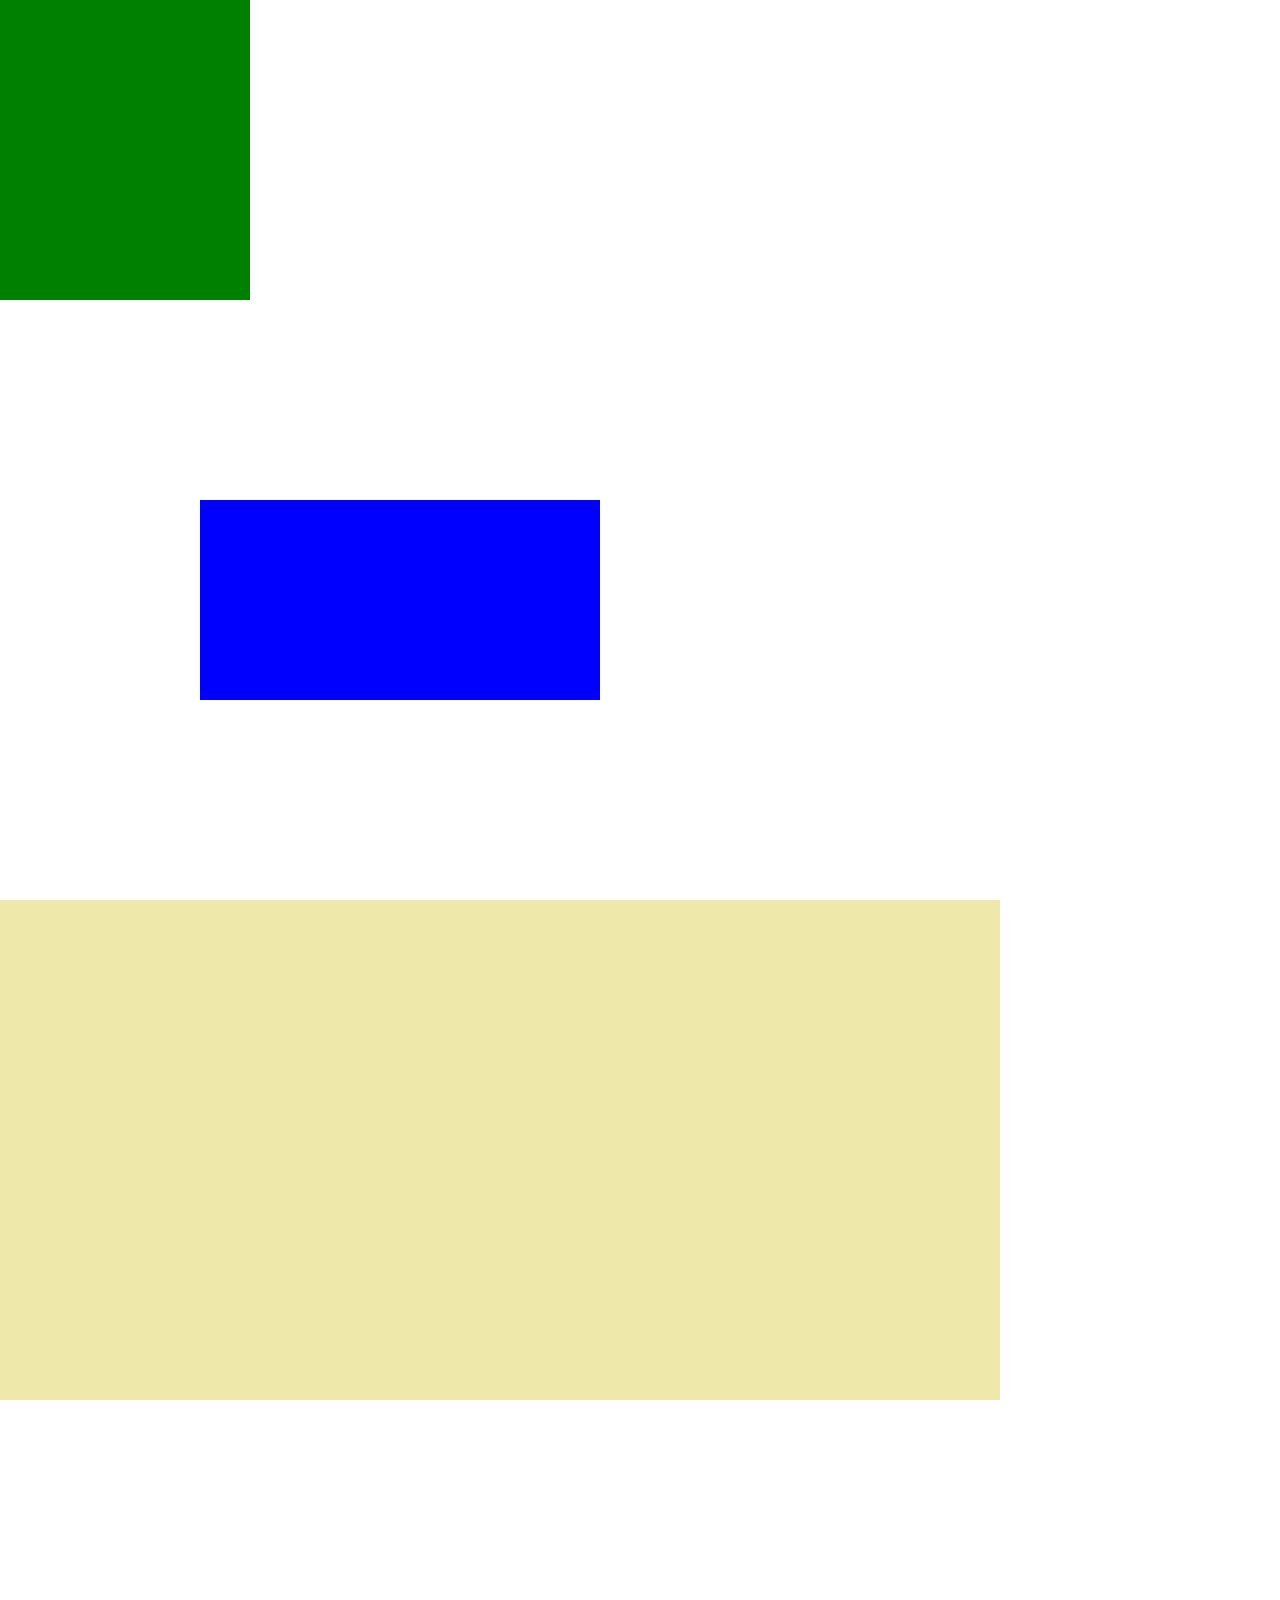
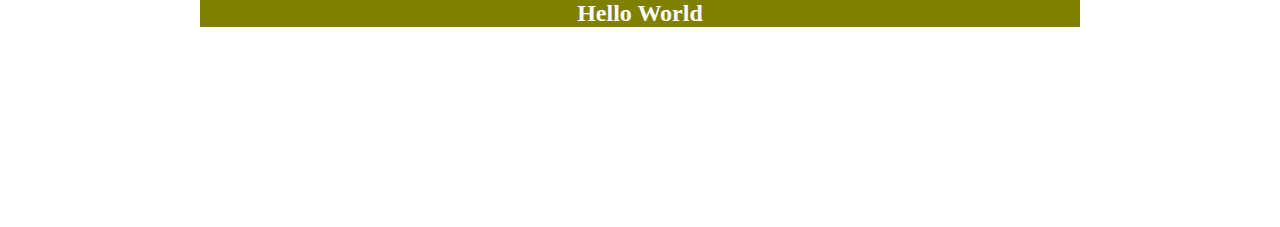
<file: m2/animation/animation1.html>
<!DOCTYPE html>
<html lang="en">
<head>
    <meta charset="UTF-8">
    <meta name="viewport" content="width=device-width, initial-scale=1.0">
    <title>Document</title>
    <link rel="stylesheet" href="./ant1.css">
</head>
<body>
    <div class="block1"></div>
    <div class="block2"></div>
    <div class="block3"></div>
    <div class="block4">
        <h1>Hello World</h1>
    </div>
</body>
</html>
</file>
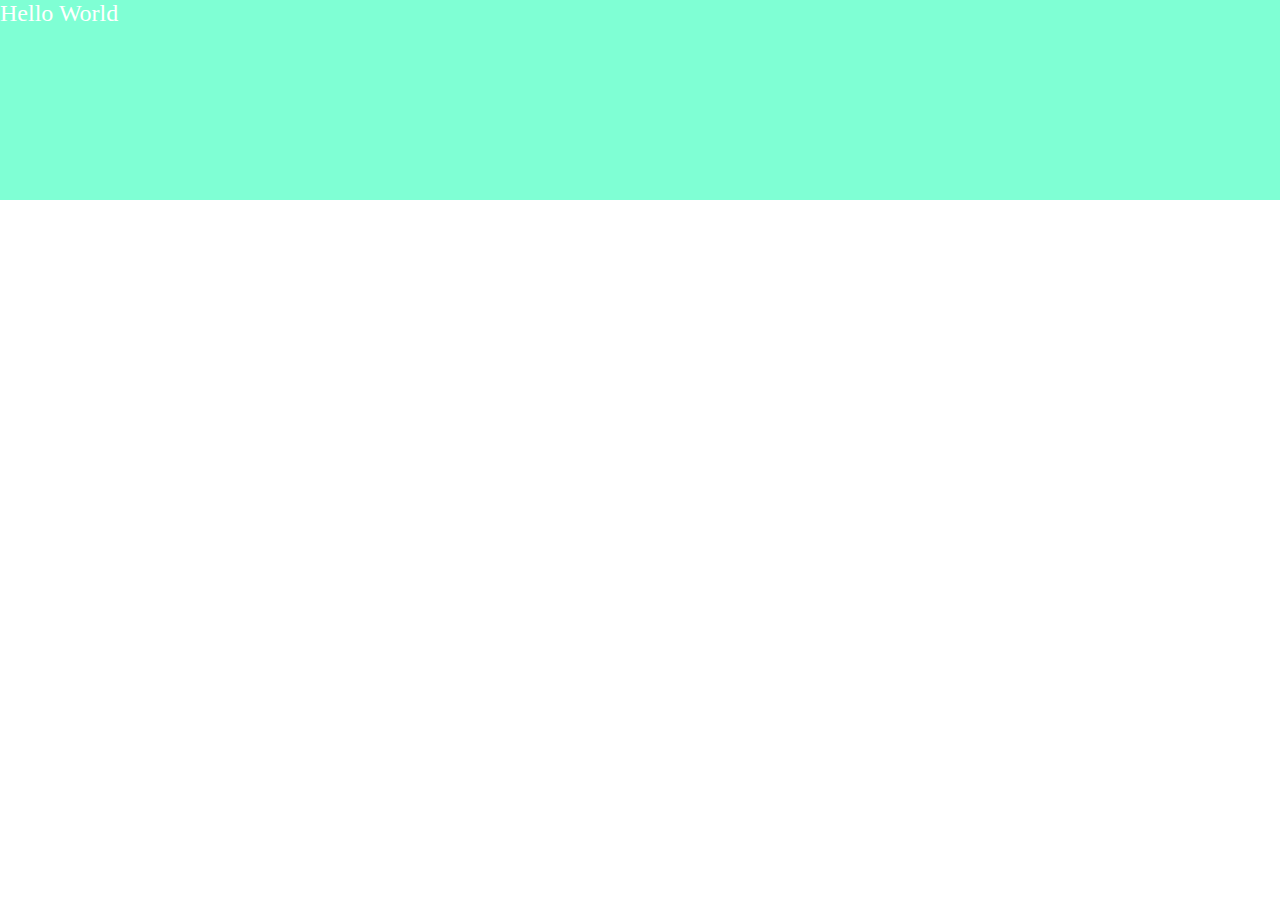
<file: m2/animation/blockAnt.html>
<!DOCTYPE html>
<html lang="en">
<head>
    <meta charset="UTF-8">
    <meta name="viewport" content="width=device-width, initial-scale=1.0">
    <title>Position</title>
    <link rel="stylesheet" href="/m2/animation/ant2.css">
</head>
<body>
    <header>
        <span>Hello World</span>
    </header>
</body>
</html>
</file>
<file: m2/animation/ant1.css>
*{
    margin: 0;
    padding: 0;
    box-sizing: border-box;
}

.block1{
    width: 250px;
    height: 300px;
    background-color: green;
    animation-name: Color;
    animation-duration: 5s;
    animation-timing-function: ease-in-out;
    animation-direction: alternate;
    animation-fill-mode: none;
    animation-delay: 0s;
    animation-play-state: running;
    animation-iteration-count: infinite
}

.block2{
    margin: 200px;
    width: 400px;
    height: 200px;
    background-color: blue;
    animation-name: Size;
    animation-duration: 5s;
    animation-timing-function: ease-in-out;
    animation-direction: alternate;
    animation-fill-mode: none;
    animation-delay: 0s;
    animation-play-state: running;
    animation-iteration-count: infinite
}

.block3{
    width: 1000px;
    height: 500px;
    background-color: palegoldenrod;
    animation-name: Border;
    animation-duration: 1s;
    animation-timing-function: ease-in-out;
    animation-direction: alternate;
    animation-fill-mode: none;
    animation-delay: 0s;
    animation-play-state: running;
    animation-iteration-count: infinite
}

@keyframes Border{
    0%{
        border-radius: 0;
    }
    50%{
        border-radius: 350px;
    }
    100%{
        border-radius: 1100px;
    }
}

@keyframes Size{
    0%{
        width: 400px;
        height: 200px;
    }
    25%{
        width: 200px;
        height: 100px;
    }
    75%{
        width: 20px;
        height: 50px;
    }
    100%{
        width: 300px;
        height: 100px;
    }
}

@keyframes Color{
    0%{
        background-color: aqua;
    }
    25%{
        background-color: yellow;
    }
    50%{
        background-color: brown;
    }
    75%{
        background-color: rebeccapurple;
    }
    100%{
        background-color: teal;
    }
}

.block4{
    margin: 200px;
    background-color: olive;
    animation-name: Position;
    animation-duration: 1s;
    animation-timing-function: ease-in-out;
    animation-direction: alternate;
    animation-fill-mode: none;
    animation-delay: 0s;
    animation-play-state: running;
    animation-iteration-count: infinite
}

@keyframes Position{
    from{
        position: relative;
        top: 0;
        left: 0;
    }
    to{
        position: relative;
        top: 200px;
        left: 10px;
    }
}

.block4 h1{
    text-align: center;
    color: white;
    font-size: 24px;
    animation-name: MoveText;
    animation-duration: 1s;
    animation-timing-function: ease-in-out;
    animation-direction: alternate;
    animation-fill-mode: none;
    animation-delay: 0s;
    animation-play-state: running;
    animation-iteration-count: infinite
}

@keyframes MoveText{
    from{
        font-size: 24px;
        color: white;
        text-shadow: 0 0 0 black;
    }
    to{
        font-size: 48px;
        color: blue;
        text-shadow: 30px 10px 100px black;
    }
}
</file>
<file: m2/animation/ant2.css>
*{
    margin: 0;
    padding: 0;
    box-sizing: border-box;
}

header{
    width: 100%;
    height: 200px;
    background-color: aquamarine;
}

header span{
    font-size: 24px;
    width: auto;
    height: auto;
    color: white;
    animation-name: MoveText;
    animation-duration: 5s;
    animation-timing-function: ease-in-out;
    animation-direction: alternate;
    animation-fill-mode: none;
    animation-delay: none;
    animation-play-state: running;
    animation-iteration-count: infinite
}

@keyframes MoveText{
    0%{
        color: navy;
        font-size: 28px;
        margin-left: 140px;
    }
    25%{
        color: rebeccapurple;
        font-size: 32px;
        margin-left: 280px;
    }
    50%{
        color: olive;
        font-size: 38px;
        margin-left: 420px;
    }
    75%{
        color: yellowgreen;
        font-size: 42px;
        margin-left: 560px;
    }
    100%{
        color: red;
        font-size: 45px;
        margin-left: 700px;
    }
}
</file>
